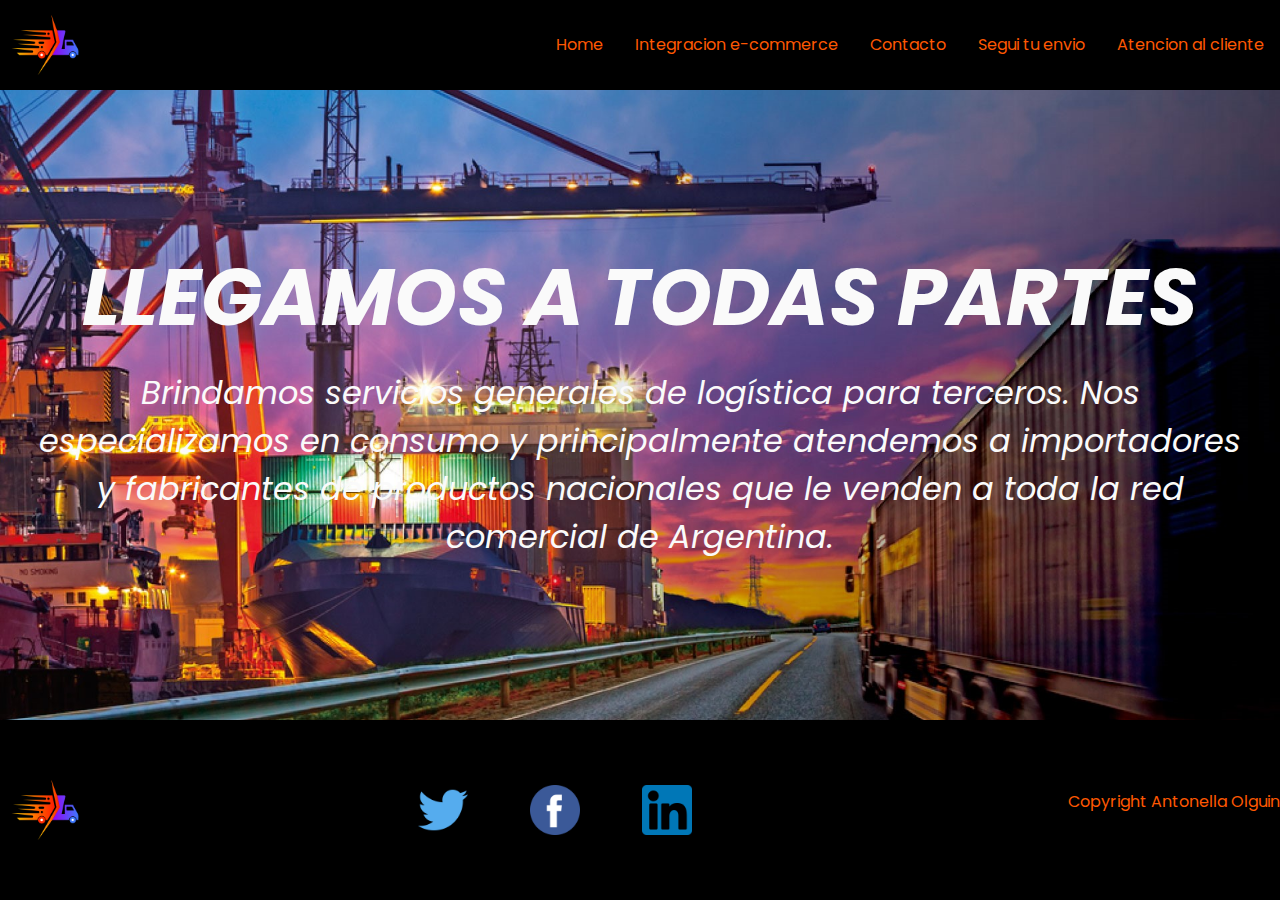
<file: index.html>
<!DOCTYPE html>
<html lang="es">

<head>
    <meta charset="UTF-8">
    <meta http-equiv="X-UA-Compatible" content="IE=edge">
    <meta name="viewport" content="width=device-width, initial-scale=1.0">
    <link rel="shortcut icon" href="./img/logo-truck.png">
    <link rel="stylesheet" href="./css/css/bootstrap.css">
    <link rel="stylesheet" type="text/css" href="./estilo.css">
    <title>Home</title>
</head>

<body>
    <div id="main">
        <header>
            <img src="./img/logo-truck.png" alt="camion">

            <nav class="d-flex align-items-center">
                <ul class="nav">
                    <li class="nav-item">
                        <a class="nav-link" href="index.html">Home</a>
                    </li>
                    <li class="nav-item">
                        <a class="nav-link" href="integracion_.html" target="_blank">Integracion e-commerce</a>
                    </li>
                    <li class="nav-item">
                        <a class="nav-link" href="contacto_.html" target="_blank">Contacto</a>
                    </li>
                    <li class="nav-item">
                        <a class="nav-link" href="envio_.html" target="_blank">Segui tu envio</a>
                    </li>
                    <li class="nav-item">
                        <a class="nav-link" href="atencion_.html" target="_blank">Atencion al cliente</a>
                    </li>
                </ul>
                <div class="hamburger">
                    <div class="line"></div>
                    <div class="line"></div>
                    <div class="line"></div>
                </div>
            </nav>
        </header>
        <section id="front">
            <h1>LLEGAMOS A TODAS PARTES</h1><br>
            <p id="graf">Brindamos servicios generales de logística para terceros. Nos especializamos en consumo y
                principalmente atendemos a importadores y fabricantes de productos nacionales que le venden a toda la
                red
                comercial de Argentina.
            </p>
        </section>


        <footer>
            <img id="iconoFooter" src="./img/logo-truck.png" alt="camion">

            <div class="iconos">
                <a href="https://twitter.com" target="_blank"><img src="./img/twitter.png" alt="TWITTER"></a>
                <a href="https://www.facebook.com" target="_blank"><img src="./img/facebook.png" alt="FACEBOOK"></a>
                <a href="https://www.linkedin.com" target="_blank"><img src="./img/linkedin.png" alt="LINKEDIN"></a>
            </div>

            <p>Copyright Antonella Olguin</p>
        </footer>
    </div>

</body>

</html>
</file>
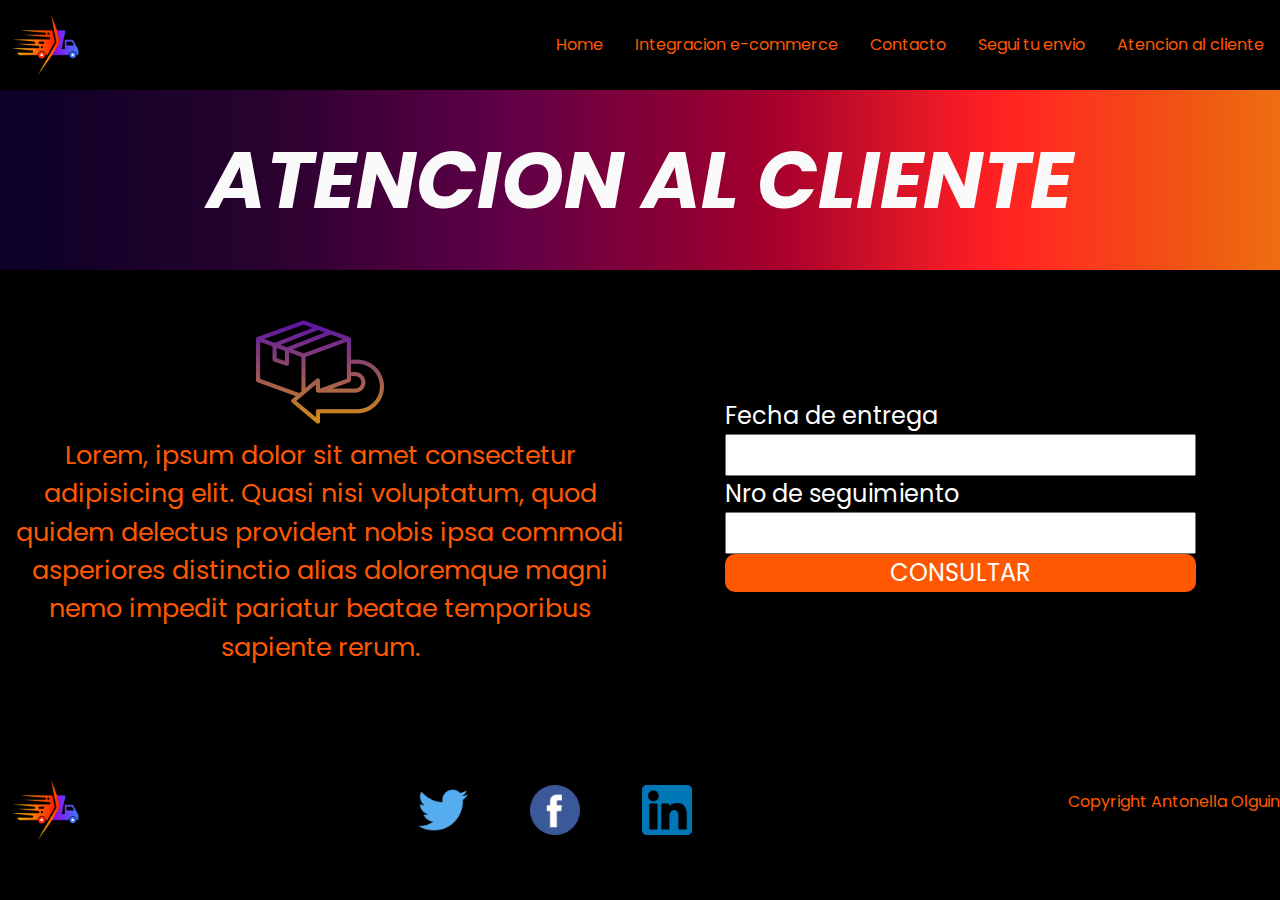
<file: atencion_.html>
<!DOCTYPE html>
<html lang="es">

<head>
    <meta charset="UTF-8">
    <meta http-equiv="X-UA-Compatible" content="IE=edge">
    <meta name="viewport" content="width=device-width, initial-scale=1.0">
    <link rel="shortcut icon" href="./img/logo-truck.png">
    <link rel="stylesheet" href="./css/css/bootstrap.css">
    <link rel="stylesheet" type="text/css" href="./estilo.css">
    <title>Atencion al cliente</title>
</head>

<body>
    <div id="grilla">
        <header>
            <img src="./img/logo-truck.png" alt="camion">

            <nav class="d-flex align-items-center">
                <ul class="nav">
                    <li class="nav-item">
                        <a class="nav-link" href="index.html">Home</a>
                    </li>
                    <li class="nav-item">
                        <a class="nav-link" href="integracion_.html" target="_blank">Integracion e-commerce</a>
                    </li>
                    <li class="nav-item">
                        <a class="nav-link" href="contacto_.html" target="_blank">Contacto</a>
                    </li>
                    <li class="nav-item">
                        <a class="nav-link" href="envio_.html" target="_blank">Segui tu envio</a>
                    </li>
                    <li class="nav-item">
                        <a class="nav-link" href="atencion_.html" target="_blank">Atencion al cliente</a>
                    </li>
                </ul>
                <div class="hamburger">
                    <div class="line"></div>
                    <div class="line"></div>
                    <div class="line"></div>
                </div>
            </nav>
        </header>

        <section id="banner">
            <h1 id="tituloSeccion">ATENCION AL CLIENTE</h1>
        </section>
        <section id="servicios">
            <img src="./img/devolucion.png" alt="devolucion">
            <p>Lorem, ipsum dolor sit amet consectetur adipisicing elit. Quasi nisi voluptatum, quod quidem delectus
                provident nobis ipsa commodi asperiores distinctio alias doloremque magni nemo impedit pariatur beatae
                temporibus sapiente rerum.</p>
        </section>
        <section id="aside">
            <form class="d-flex flex-column">
                <label for="campo1">Fecha de entrega</label>
                <input type="text" id="campo1" name="campo1" required>

                <label for="campo2">Nro de seguimiento</label>
                <input type="text" id="campo2" name="campo2" required>

                <button type="submit">CONSULTAR</button>
            </form>
        </section>

        <footer>
            <img id="iconoFooter" src="./img/logo-truck.png" alt="camion">

            <div class="iconos">
                <a href="https://twitter.com" target="_blank"><img src="./img/twitter.png" alt="TWITTER"></a>
                <a href="https://www.facebook.com" target="_blank"><img src="./img/facebook.png" alt="FACEBOOK"></a>
                <a href="https://www.linkedin.com" target="_blank"><img src="./img/linkedin.png" alt="LINKEDIN"></a>
            </div>

            <p>Copyright Antonella Olguin</p>
        </footer>
    </div>

</body>

</html>
</file>
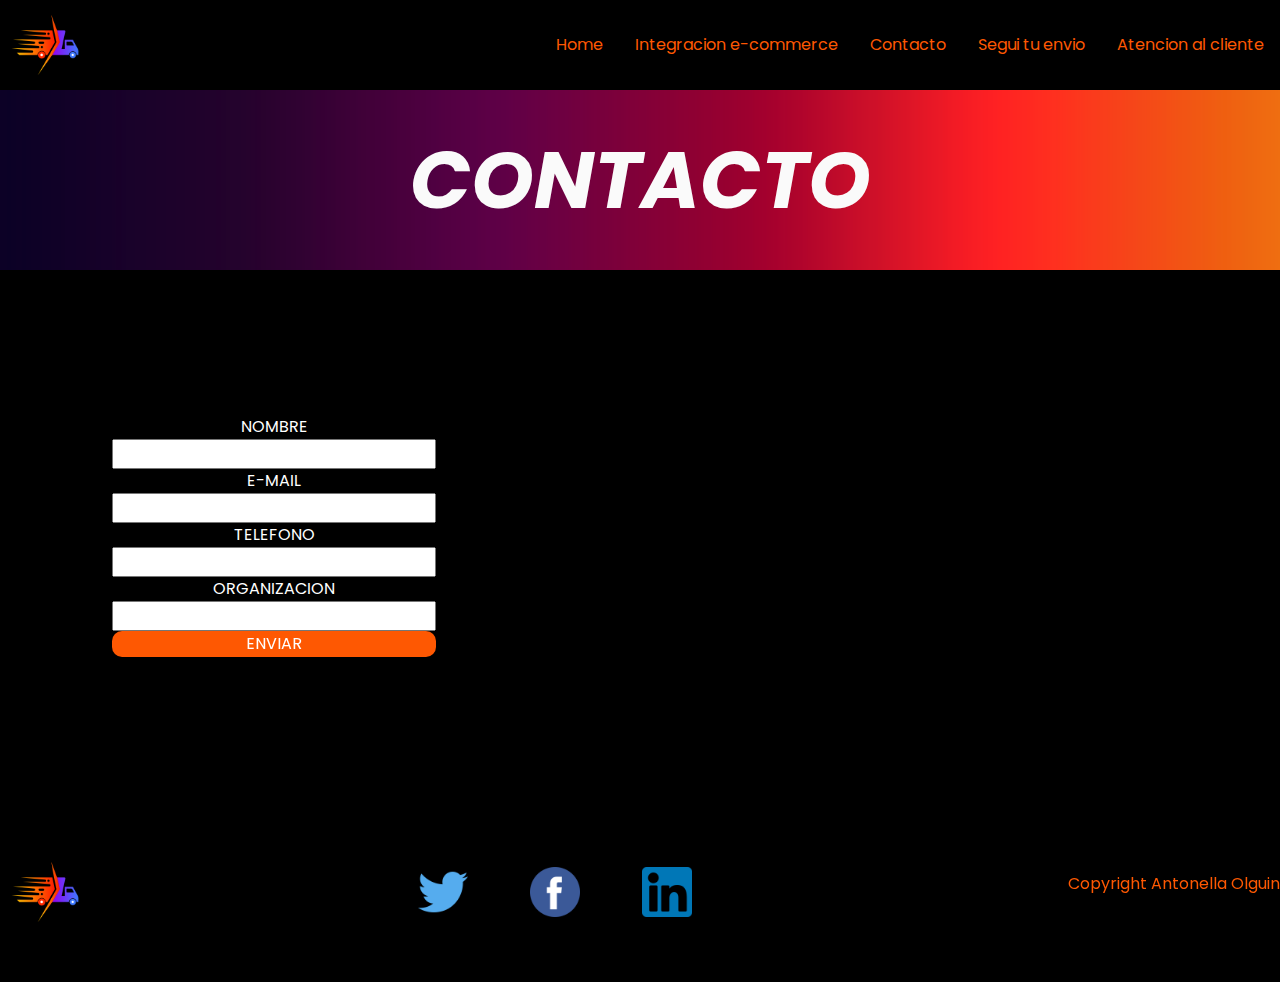
<file: contacto_.html>
<!DOCTYPE html>
<html lang="es">

<head>
    <meta charset="UTF-8">
    <meta http-equiv="X-UA-Compatible" content="IE=edge">
    <meta name="viewport" content="width=device-width, initial-scale=1.0">
    <link rel="shortcut icon" href="./img/logo-truck.png">
    <link rel="stylesheet" href="./css/css/bootstrap.css">
    <link rel="stylesheet" type="text/css" href="./estilo.css">
    <title>Contacto</title>
</head>

<body>
    <div id="grilla">
        <header>
            <img src="./img/logo-truck.png" alt="camion">

            <nav class="d-flex align-items-center">
                <ul class="nav">
                    <li class="nav-item">
                        <a class="nav-link" href="index.html">Home</a>
                    </li>
                    <li class="nav-item">
                        <a class="nav-link" href="integracion_.html" target="_blank">Integracion e-commerce</a>
                    </li>
                    <li class="nav-item">
                        <a class="nav-link" href="contacto_.html" target="_blank">Contacto</a>
                    </li>
                    <li class="nav-item">
                        <a class="nav-link" href="envio_.html" target="_blank">Segui tu envio</a>
                    </li>
                    <li class="nav-item">
                        <a class="nav-link" href="atencion_.html" target="_blank">Atencion al cliente</a>
                    </li>
                </ul>
                <div class="hamburger">
                    <div class="line"></div>
                    <div class="line"></div>
                    <div class="line"></div>
                </div>
            </nav>
        </header>
        <section id="banner">
            <h1 id="tituloSeccion">CONTACTO</h1>
        </section>
        <section id="aside">
            <iframe class="g-map"
                src="https://www.google.com/maps/embed?pb=!1m18!1m12!1m3!1d205.31660732336564!2d-58.53660714515839!3d-34.57720367294748!2m3!1f0!2f0!3f0!3m2!1i1024!2i768!4f13.1!3m3!1m2!1s0x95bcb774070b4dff%3A0xb765344c81afd161!2sBelgrano%203700%2C%20B1650ANT%20Gran%20Buenos%20Aires%2C%20Provincia%20de%20Buenos%20Aires!5e0!3m2!1ses-419!2sar!4v1684971594624!5m2!1ses-419!2sar"
                width="700" height="500" style="border:0;" allowfullscreen="" loading="lazy"
                referrerpolicy="no-referrer-when-downgrade"></iframe>
        </section>
        <section id="servicios">
            <form class="d-flex flex-column">
                <label for="campo1">NOMBRE</label>
                <input type="text" id="campo1" name="campo1" required>

                <label for="campo2">E-MAIL</label>
                <input type="text" id="campo2" name="campo2" required>

                <label for="campo3">TELEFONO</label>
                <input type="text" id="campo2" name="campo3" required>

                <label for="campo4">ORGANIZACION</label>
                <input type="text" id="campo2" name="campo4" required>

                <button type="submit">ENVIAR</button>
            </form>
        </section>


        <footer>
            <img id="iconoFooter" src="./img/logo-truck.png" alt="camion">

            <div class="iconos">
                <a href="https://twitter.com" target="_blank"><img src="./img/twitter.png" alt="TWITTER"></a>
                <a href="https://www.facebook.com" target="_blank"><img src="./img/facebook.png" alt="FACEBOOK"></a>
                <a href="https://www.linkedin.com" target="_blank"><img src="./img/linkedin.png" alt="LINKEDIN"></a>
            </div>

            <p>Copyright Antonella Olguin</p>
        </footer>
    </div>

</body>

</html>
</file>
<file: estilo.css>
@import url('https://fonts.googleapis.com/css2?family=Poppins:ital,wght@0,200;0,300;1,500;1,800&display=swap');

/* Estilos generales */

html,
body {
    margin: 0;
    padding: 0;
    height: 100%;
    font-family: 'Poppins', sans-serif;
}

button {
    background: #fe5802;
    color: white;
    border-radius: 10px;
    border: 0;
}

form {
    color: white;
}

/* Estilos para elementos principales */

body {
    display: grid;
    place-items: center;
}

#main {
    display: grid;
    grid-template-areas:
        "header"
        "servicios"
        "footer";
    grid-template-rows: 10% auto 20%;
    grid-template-columns: 1fr;
    grid-gap: 0;
    height: 100%;
    width: 100%;
}

#main_envio {
    display: grid;
    grid-template-areas:
        "header"
        "banner"
        "servicios"
        "footer";
    grid-template-rows: 10% 20% auto 20%;
    grid-template-columns: 1fr;
    grid-gap: 0;
    height: 100%;
    width: 100%;
}

/* Estilos para index */

section#front {
    padding: 2rem;
    grid-area: servicios;
    display: flex;
    flex-direction: column;
    justify-content: center;
    text-align: center;
    background-image: url(./img/fondo.jpg);
    background-size: cover;
}

#front h1 {
    font-family: 'Poppins', sans-serif;
    font-size: 5rem;
    font-style: italic;
    font-weight: bold;
    color: #fafafa;
    margin: 0;
}

@media (max-width: 768px) {
    #front h1 {
        font-size: 3rem;
    }
}

#front p {
    font-family: 'Poppins', sans-serif;
    font-size: 2rem;
    font-style: italic;
    color: #fafafa;
    margin: 0;
}

@media (max-width: 768px) {
    #front p {
        font-size: 1.2rem;
    }
}

/* Estilos para grilla */

#grilla {
    display: grid;
    grid-template-areas:
        "header header"
        "banner banner"
        "servicios aside"
        "footer footer";
    grid-template-rows: 10% 20% auto 20%;
    grid-template-columns: 1fr 1fr;
    grid-gap: 0;
    height: 100%;
    width: 100%;
}

@media (max-width: 768px) {
    #grilla {
        grid-template-areas:
            "header header"
            "banner banner"
            "servicios servicios"
            "aside aside"
            "footer footer";
        grid-template-rows: 10% 20% auto auto 20%;

    }
}

/* Estilos para header */

header {
    height: auto;
    grid-area: header;
    display: flex;
    justify-content: space-between;
    background-color: #000;
}

header img {
    width: 90px;
    height: 90px;
}

nav {
    grid-area: nav;
    background-color: #000;
}

a:link {
    color: #fe5802;
    text-decoration: none;

}

a:visited {
    color: #df018a;

}

.nav-link:hover,
.nav-link:focus {
    color: #6A0FD2;
}

.hamburger {
    display: none;
    flex-direction: column;
    cursor: pointer;
}

.line {
    width: 30px;
    height: 5px;
    background-color: #FE5802;
    margin-bottom: 5px;
}

@media (max-width: 768px) {
    .nav-link {
        display: none;
    }

    .hamburger {
        display: flex;
        margin: 20px 20px;
    }
}

/* Estilos para banner */

section#banner {
    height: auto;
    grid-area: banner;
    background-image: url(./img/gradient.png);
    background-repeat: no-repeat;
    background-size: cover;
    display: flex;
    justify-content: center;
    align-items: center;
    padding: 1rem;
}

#banner h1 {
    font-family: 'Poppins', sans-serif;
    font-size: 5rem;
    font-style: italic;
    font-weight: bold;
    color: #fafafa;
    margin: 0;
}

@media (max-width: 768px) {
    #banner h1 {
        font-size: 3rem;
    }
}

/* Estilos para servicios */

section#servicios {
    grid-area: servicios;
    display: flex;
    flex-direction: column;
    justify-content: center;
    align-items: center;
    text-align: center;
    background-color: #000;
}

#servicios img {
    width: 20%;
    height: auto;
}

#servicios p {
    font-size: 1.6rem;
    color: #FE5802;
}

@media (max-width: 768px) {
    #servicios p {
        font-size: 1rem;
    }
}

section form#form_envio {
    padding: 2rem;
    grid-area: servicios;
    display: flex;
    flex-direction: column;
    justify-content: center;
    text-align: center;
    background-image: url(./img/slide5-op.jpg);
    background-size: cover;
}

form#form_envio {
    width: 100%;
    height: 100%;
    color: white;
    font-size: 1.5rem;
}

/* Estilos para aside */

#aside {
    grid-area: aside;
    display: flex;
    justify-content: center;
    align-items: center;
    font-size: 1.5rem;
    background-color: #000;
    padding: 1rem;
}

aside form {
    width: 80%;
    display: flex;
    flex-direction: column;
    justify-content: center;
    align-items: center;
}

@media (max-width: 768px) {
    aside form {
        width: 60%;
    }
}

aside form label {
    display: block;
    margin-bottom: 10px;
}

aside form input,
aside form button {
    display: block;
    width: 100%;
}

@media (max-width: 768px) {
    #aside video {
        width: 100%;
        height: 100%;
    }
}

@media (max-width: 768px) {
    .g-map {
        width: 100%;
        height: 100%;
    }
}

/* Estilos footer */

footer {
    grid-area: footer;
    display: flex;
    justify-content: space-between;
    align-items: center;
    background-color: #000;
}

@media (max-width: 768px) {
    footer {
        flex-wrap: wrap;
    }
}

footer img:first-child {
    margin-right: 10px;
}

#iconoFooter {
    width: 90px;
    height: 90px;
}

.iconos a {
    margin-right: 3rem;
}

.iconos img {
    width: 50px;
    height: 50px;
}

@media (max-width: 768px) {
    .iconos a {
        margin-right: 1rem;
    }

    .iconos img {
        width: 25px;
        height: 25px;
    }
}

footer p {
    font-size: 1rem;
    color: #FE5802;
}
</file>
